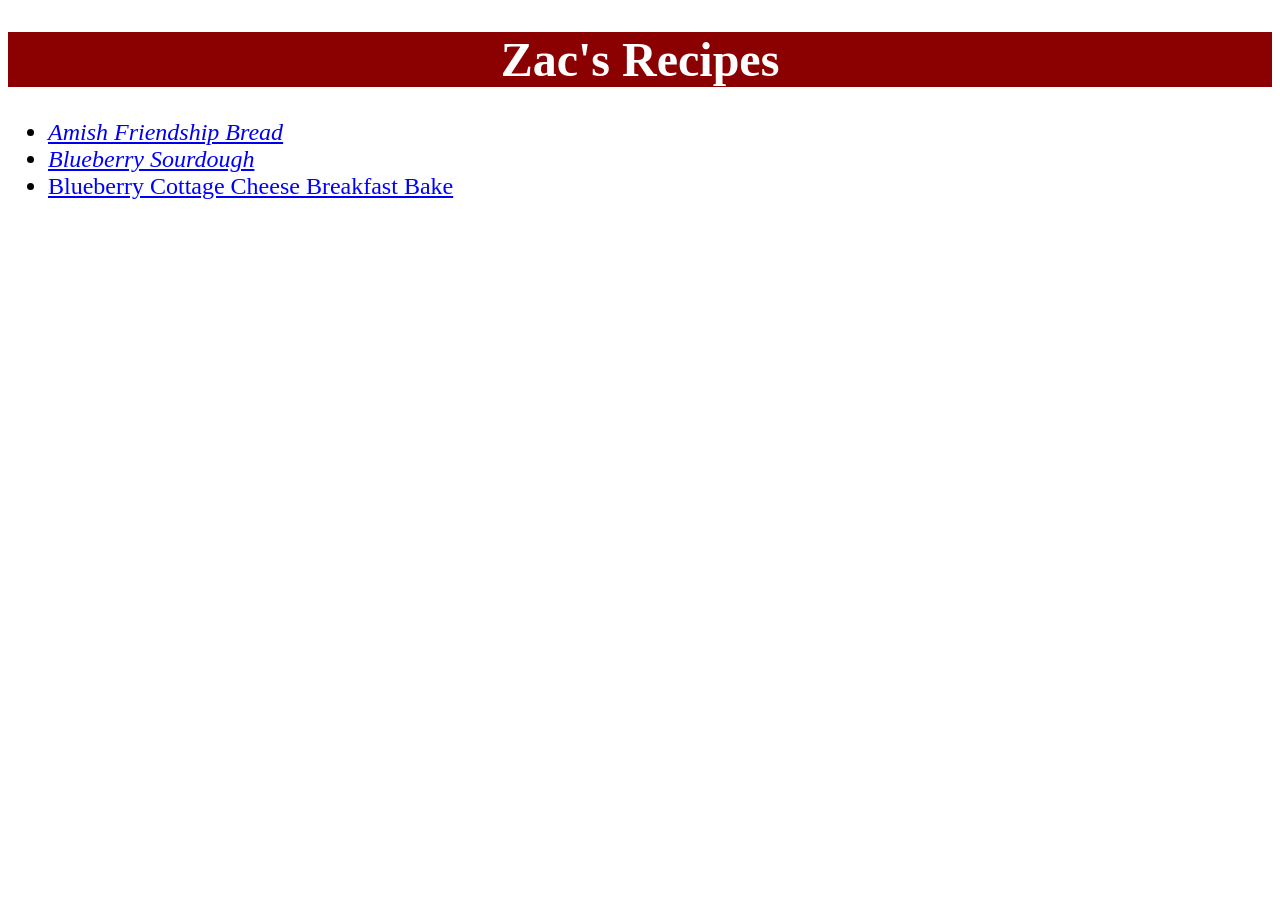
<file: 01-recipes/index.html>
<!DOCTYPE html>
<html lang="en">
  <head>
    <meta charset="utf-8" />
    <link rel="stylesheet" href="style.css" />
    <title>Zac's Recipes</title>
  </head>
  <body>
    <h1>Zac's Recipes</h1>
    <ul>
      <li>
        <a class="bread" href="./recipes/friend_bread.html">
          Amish Friendship Bread
        </a>
      </li>
      <li>
        <a class="bread blueberry" href="./recipes/sourdough.html">
          Blueberry Sourdough
        </a>
      </li>
      <li>
        <a class="blueberry" href="./recipes/bfast_bake.html">
          Blueberry Cottage Cheese Breakfast Bake
        </a>
      </li>
    </ul>
  </body>
</html>
</file>
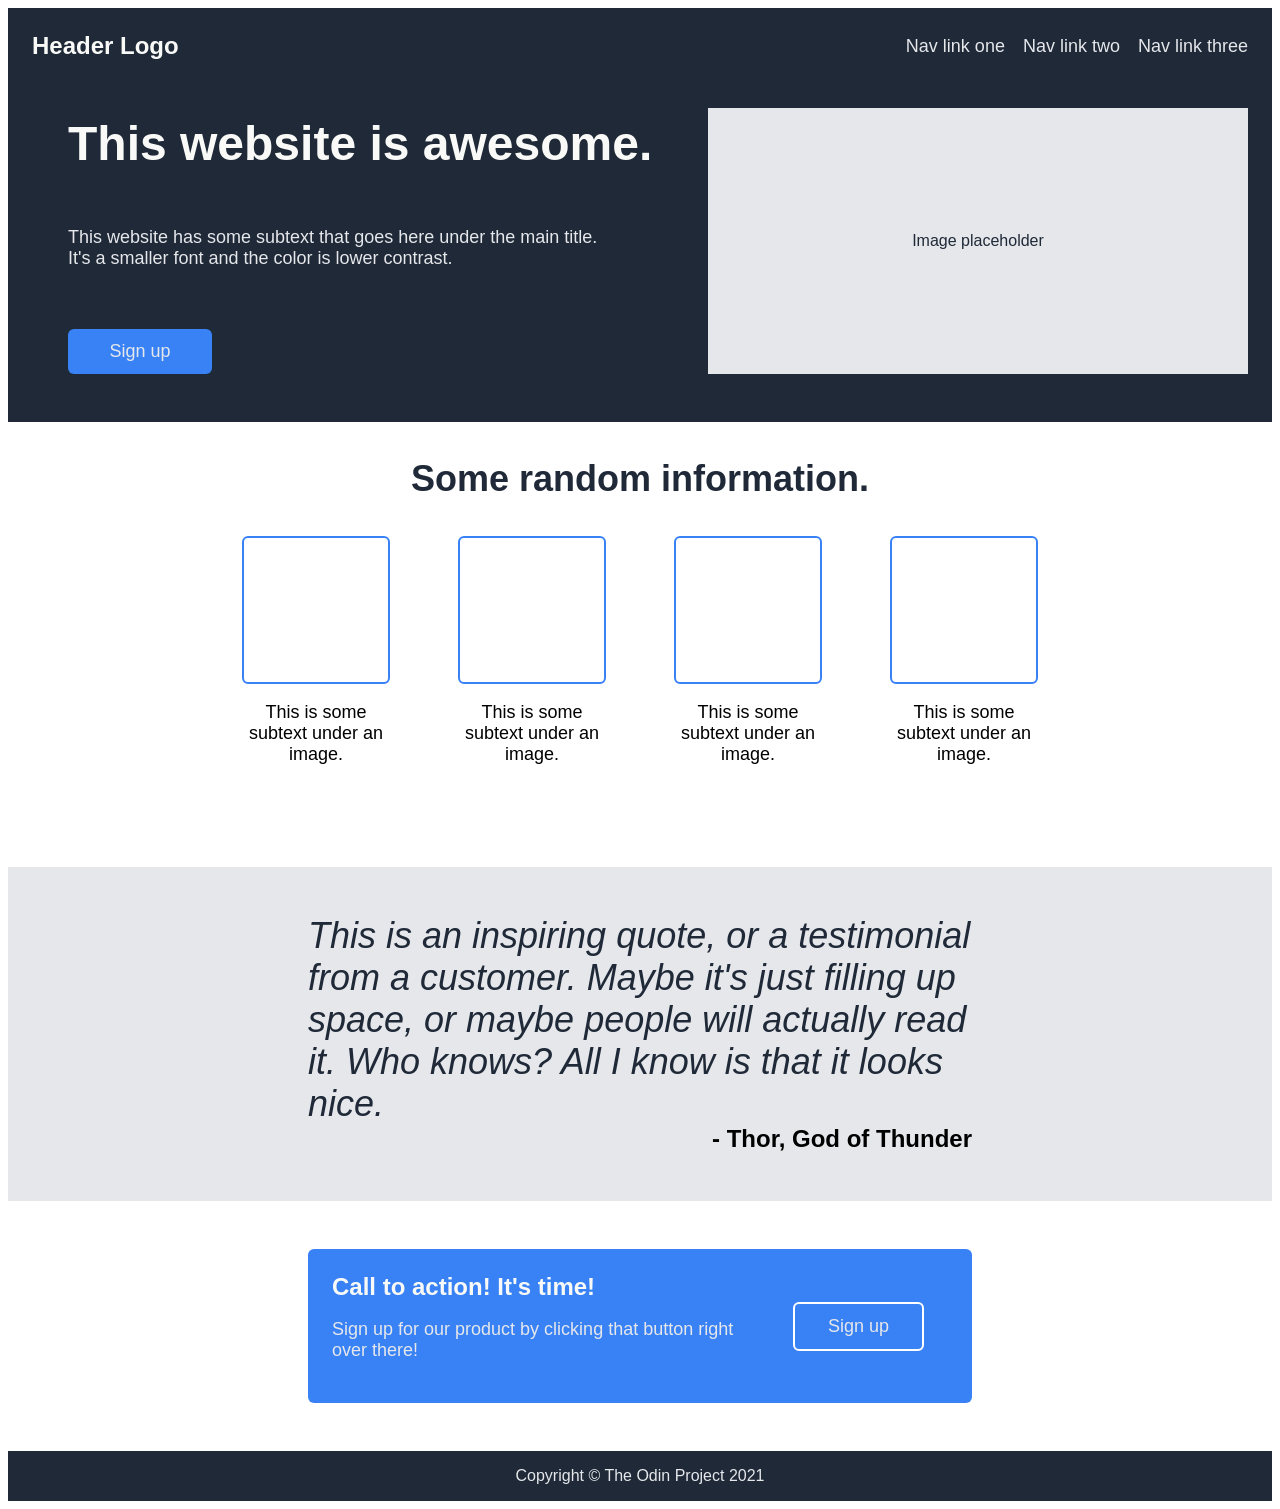
<file: 02-landing-page/index.html>
<!DOCTYPE html>

<html lang="en">
  <head>
    <meta charset="utf-8" />
    <link rel="stylesheet" href="./css/style.css" />
    <title>Odin Landing Page</title>
  </head>
  <body>
    <div class="header">
      <h4>Header Logo</h4>
      <ul class="nav">
        <li><a href="#">Nav link one</a></li>
        <li><a href="#">Nav link two</a></li>
        <li><a href="#">Nav link three</a></li>
      </ul>
    </div>

    <div class="intro">
      <div class="intro-left">
        <h1>This website is awesome.</h1>
        <p>
          This website has some subtext that goes here under the main title.
          It's a smaller font and the color is lower contrast.
        </p>
        <button>Sign up</button>
      </div>
      <div class="img-place">
        <p>Image placeholder</p>
      </div>
    </div>

    <div class="info">
      <h3>Some random information.</h3>
      <div class="carousel">
        <div class="img-hold">
          <div class="img"></div>
          <p>This is some subtext under an image.</p>
        </div>
        <div class="img-hold">
          <div class="img"></div>
          <p>This is some subtext under an image.</p>
        </div>
        <div class="img-hold">
          <div class="img"></div>
          <p>This is some subtext under an image.</p>
        </div>
        <div class="img-hold">
          <div class="img"></div>
          <p>This is some subtext under an image.</p>
        </div>
      </div>
    </div>

    <div class="inspo">
      <p class="quote">
        This is an inspiring quote, or a testimonial from a customer. Maybe it's
        just filling up space, or maybe people will actually read it. Who knows?
        All I know is that it looks nice.
      </p>
      <h4 class="attribution">- Thor, God of Thunder</h4>
    </div>

    <div class="action">
      <div class="call">
        <h4>Call to action! It's time!</h4>
        <p>Sign up for our product by clicking that button right over there!</p>
      </div>
      <button>Sign up</button>
    </div>

    <div class="footer">
      <p id="copyright">Copyright &copy; The Odin Project 2021</p>
    </div>
  </body>
</html>
</file>
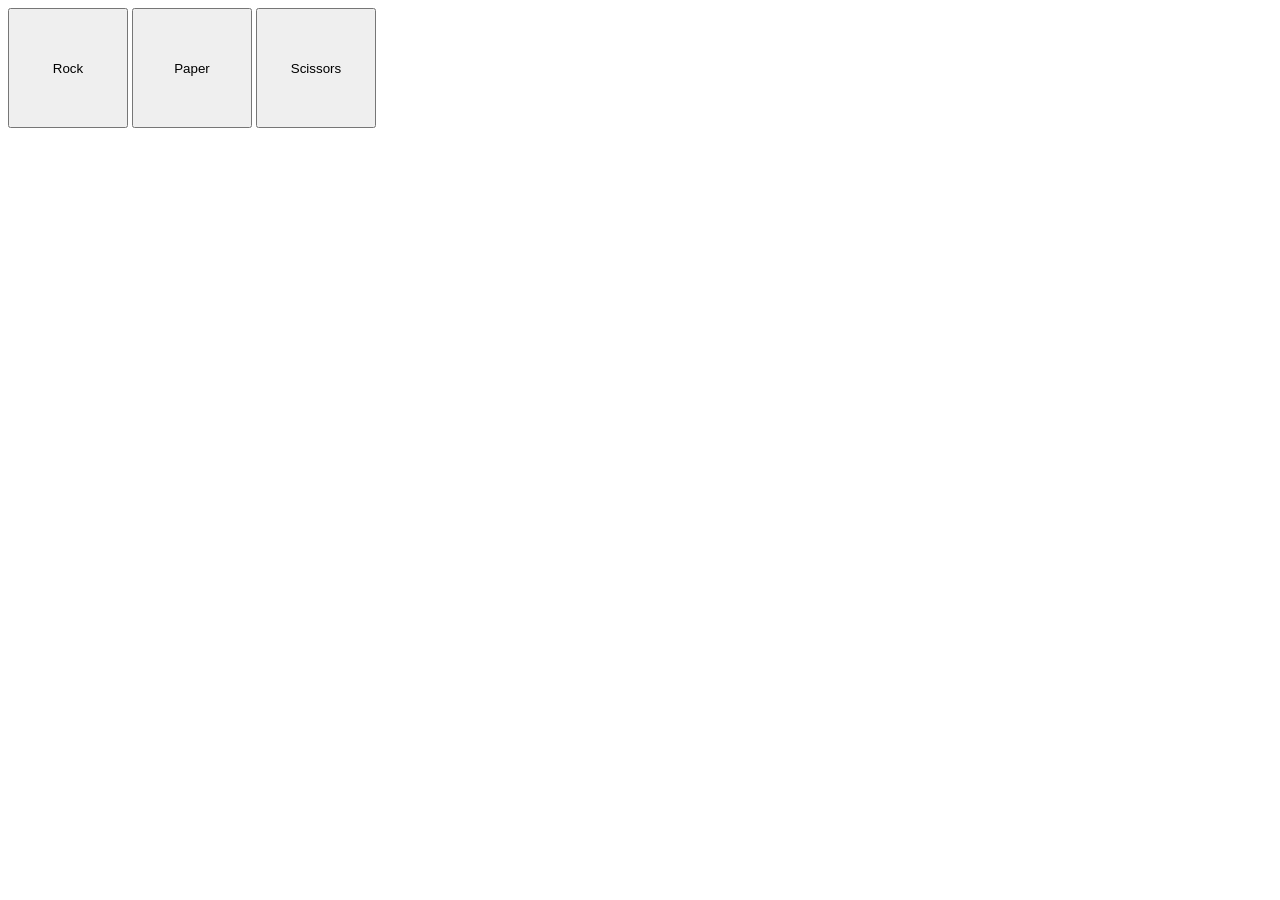
<file: 03-rock-paper-scissors/index.html>
<!DOCTYPE html>

<html lang="en">
  <head>
    <meta charset="utf-8" />
    <link rel="stylesheet" href="./style.css" />
    <title>TOP's Rock Paper Scissors</title>
  </head>
  <body>
    <div class="play">
      <button class="play-button" id="rock">Rock</button>
      <button class="play-button" id="paper">Paper</button>
      <button class="play-button" id="scissors">Scissors</button>
    </div>
    <div id="results"></div>
    <script src="./javascript.js"></script>
  </body>
</html>
</file>
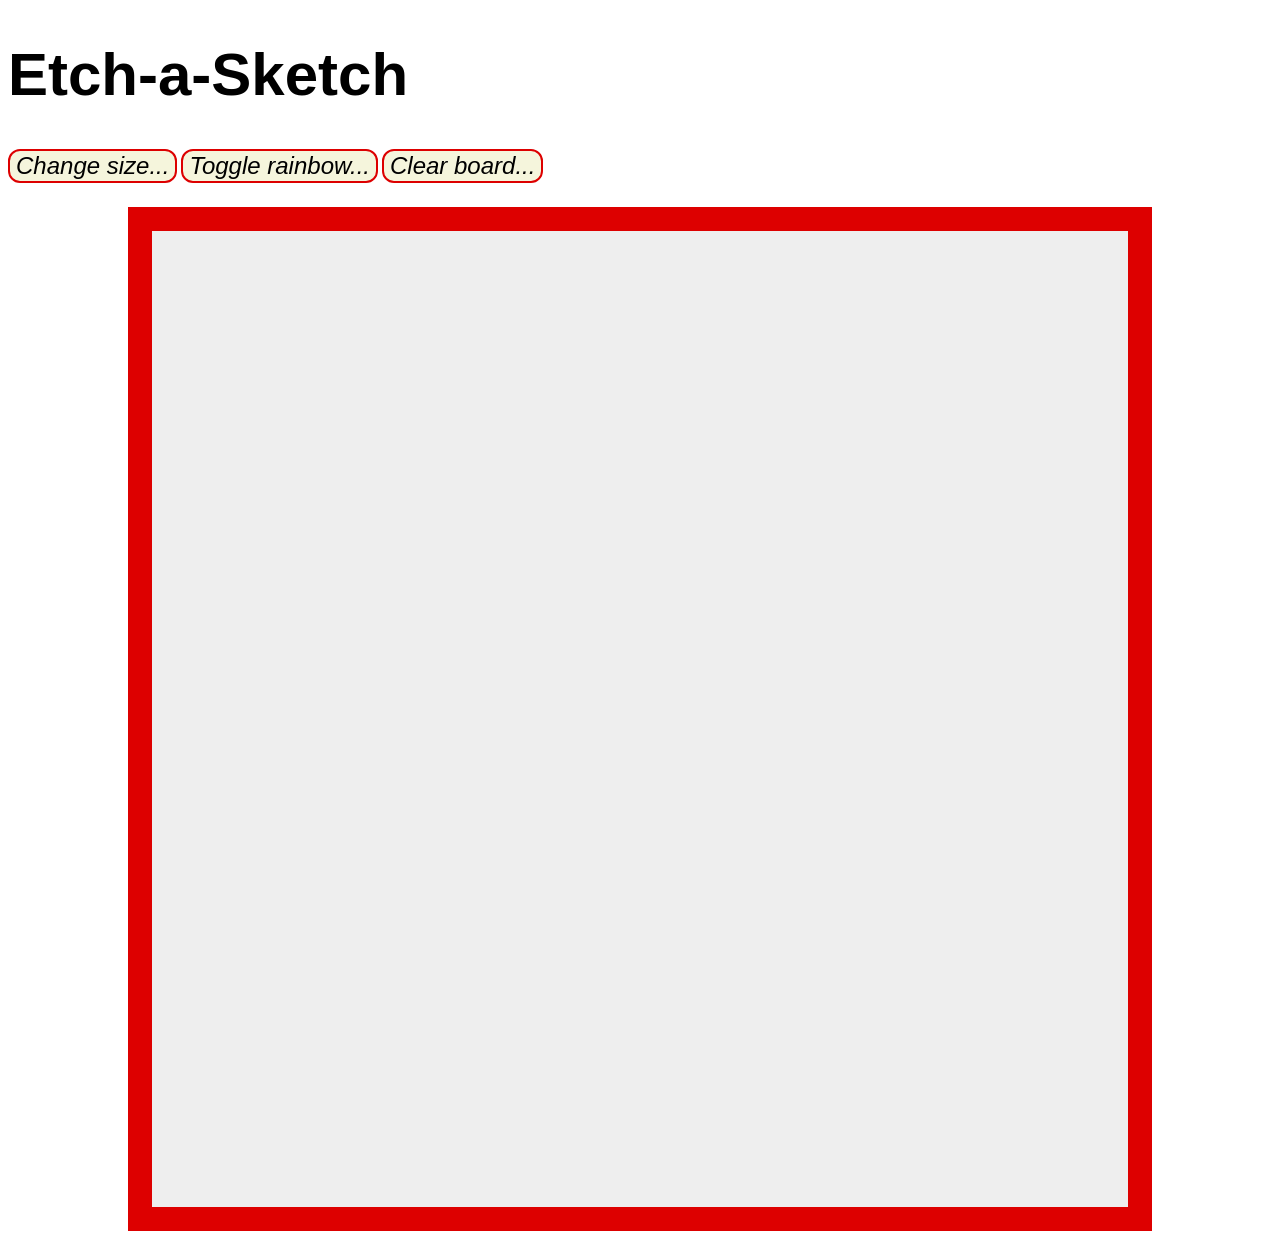
<file: 04-etch-a-sketch/index.html>
<!DOCTYPE html>

<html lang="en-US">
  <head>
    <meta charset="utf=8" />
    <link rel="stylesheet" href="./style.css" />
    <script defer src="./script.js"></script>
    <title>Etch-a-Sketch</title>
  </head>
  <body>
    <h1>Etch-a-Sketch</h1>
    <h2 id="banner"></h2>
    <button id="aspect">Change size...</button>
    <button id="color">Toggle rainbow...</button>
    <button id="clear">Clear board...</button>
    <div id="container"></div>
  </body>
</html>
</file>
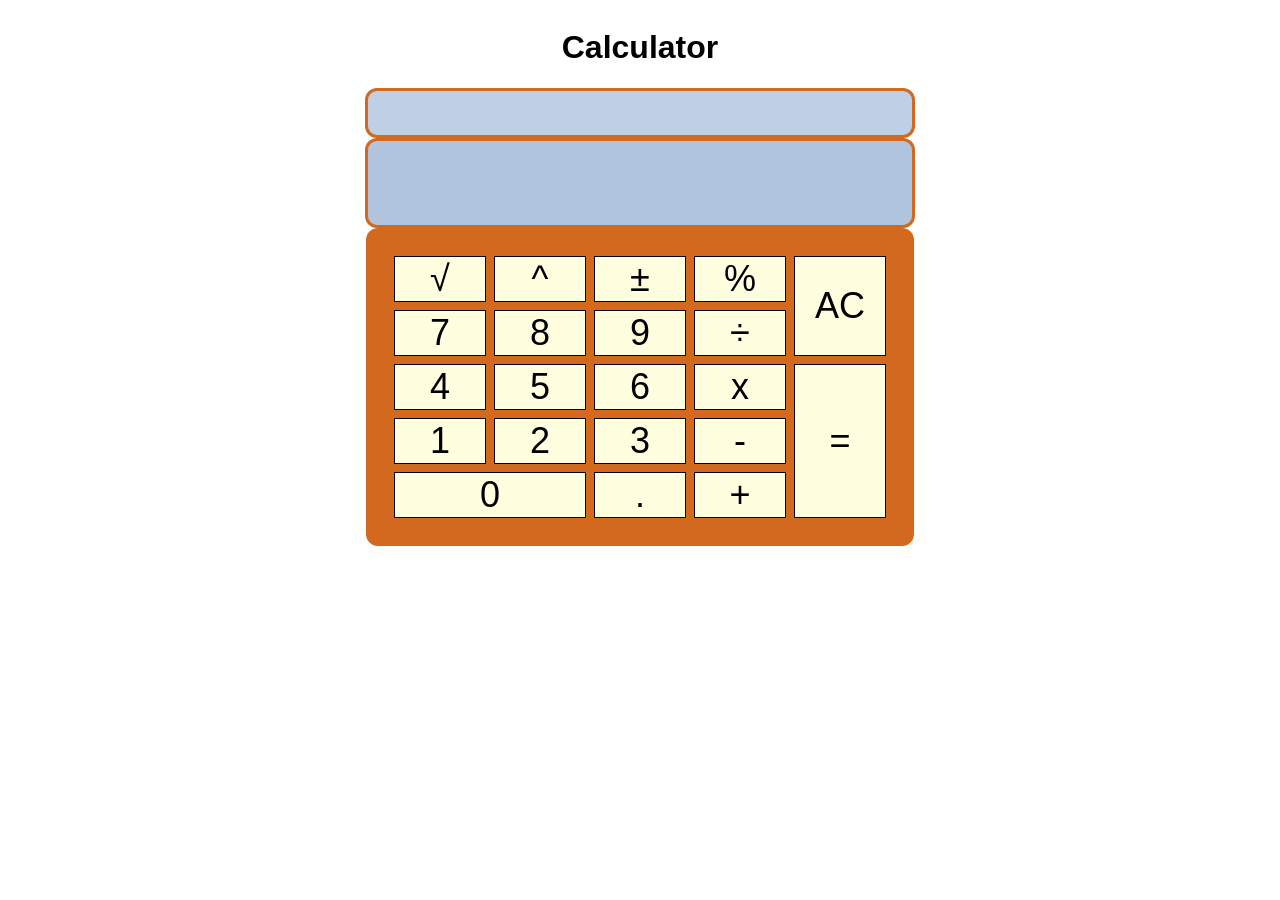
<file: 05-calculator/index.html>
<!DOCTYPE html>

<html lang="en-US">
  <head>
    <meta charset="utf-8" />
    <link rel="stylesheet" href="./style.css" />
    <script defer src="./script.js"></script>
    <title>Odin's Calculator</title>
  </head>
  <body>
    <h1>Calculator</h1>
    <div id="display-container">
      <div id="mini-display"></div>
      <div id="big-display"></div>
    </div>
    <div id="calc-container">
      <div id="top-half">
        <div class="button-holder">
          <div class="button-row" id="row-one">
            <button class="instant-operator single" id="sqrt">√</button>
            <button class="operator single" id="power">^</button>
            <button class="single" id="plus-minus">±</button>
            <button class="instant-operator single" id="percent">%</button>
          </div>

          <div class="button-row" id="row-two">
            <button class="numeral single" id="seven">7</button>
            <button class="numeral single" id="eight">8</button>
            <button class="numeral single" id="nine">9</button>
            <button class="operator single" id="divide">÷</button>
          </div>
        </div>
        <div class="del-eval-holder">
          <button class="single" id="all-clear">AC</button>
        </div>
      </div>

      <div id="bottom-half">
        <div class="button-holder">
          <div class="button-row" id="row-three">
            <button class="numeral single" id="four">4</button>
            <button class="numeral single" id="five">5</button>
            <button class="numeral single" id="six">6</button>
            <button class="operator single" id="multiply">x</button>
          </div>

          <div class="button-row" id="row-four">
            <button class="numeral single" id="one">1</button>
            <button class="numeral single" id="two">2</button>
            <button class="numeral single" id="three">3</button>
            <button class="operator single" id="subtract">-</button>
          </div>

          <div class="button-row" id="row-five">
            <button class="numeral double" id="zero">0</button>
            <button class="single" id="decimal">.</button>
            <button class="operator single" id="plus">+</button>
          </div>
        </div>

        <div class="del-eval-holder">
          <button class="triple" id="equals">=</button>
        </div>
      </div>
    </div>
  </body>
</html>
</file>
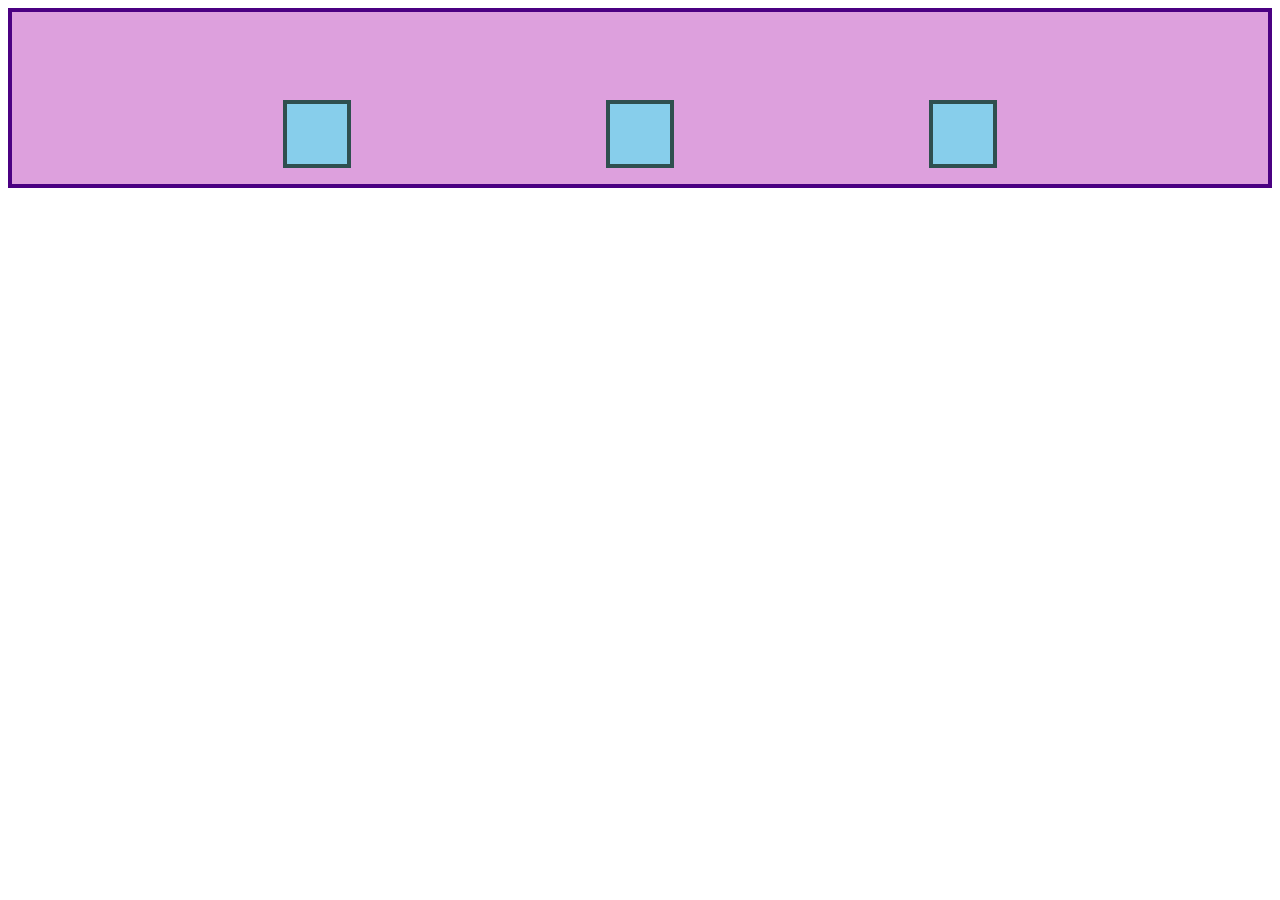
<file: 00-lessons/flex/index.html>
<!DOCTYPE html>

<html lang="en">
  <head>
    <meta charset="utf-8" />
    <link rel="stylesheet" href="style.css" />
    <title>Flex Practice</title>
  </head>
  <body>
    <div class="flex-container">
      <div class="item"></div>
      <div class="item"></div>
      <div class="item"></div>
    </div>
  </body>
</html>
</file>
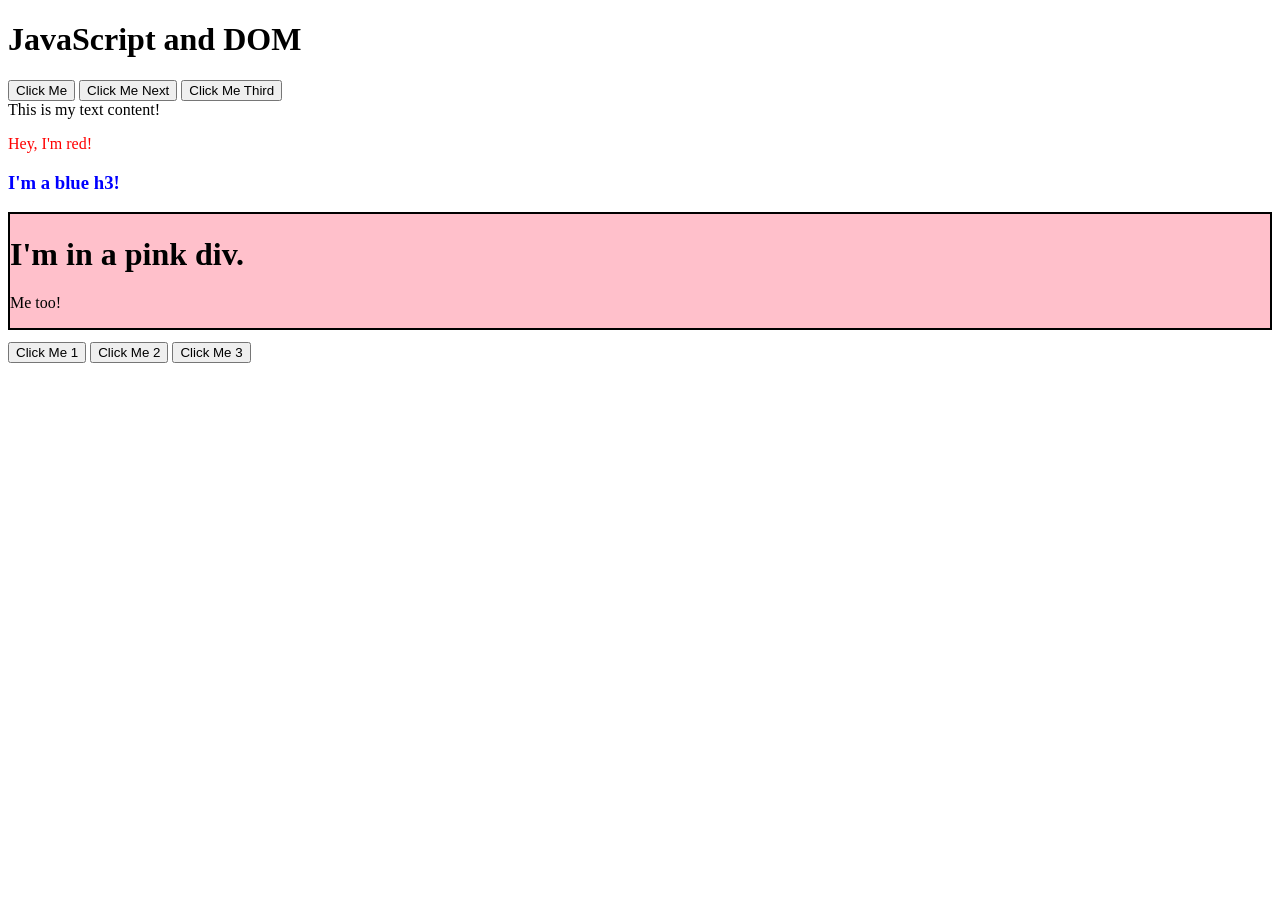
<file: 00-lessons/js-201/index.html>
<!DOCTYPE html>

<html lang="en">
  <head>
    <meta charset="utf-8" />
    <script defer src="./javascript.js"></script>
    <title>JavaScript and DOM</title>
  </head>
  <body>
    <h1>JavaScript and DOM</h1>

    <button onclick="alert('Hello World')">Click Me</button>
    <!-- Events: Method 1
    This button is rather cluttered and difficult to parse for human users -->

    <button id="btn">Click Me Next</button>
    <!-- Events: Method 2
    This button is linked to the .js file via id="btn" so is much easier to read.
    However, only one onclick property can be assigned, just like in Method 1.  -->

    <button id="bestBtn">Click Me Third</button>
    <!-- Events: Method 3
     This is the preferred way to observe Events.
     See the .js file to understand how multiple properties can be assigned. -->

    <div id="container"></div>

    <!-- Node Group Example -->
    <div id="node-group">
      <button id="one">Click Me 1</button>
      <button id="two">Click Me 2</button>
      <button id="three">Click Me 3</button>
    </div>
  </body>
</html>
</file>
<file: 01-recipes/style.css>
* {
  font-family: "Georgia", "Times New Roman", serif;
  font-size: 24px;
}

h1 {
  color: white;
  background-color: darkred;
  font-family: "Copperplate";
  font-size: 48px;
  text-align: center;
}

a:visited {
  color: grey;
}

.blueberry {
  color: blue;
}

.bread {
  font-style: italic;
}
</file>
<file: 02-landing-page/css/style.css>
* {
  /* border: 1px solid rebeccapurple; */
}

body {
  font-family: "Roboto", sans-serif;
  padding: 0;
}

h1 {
  color: #f9faf8;
  font-size: 48px;
  font-weight: 900px;
  margin-left: 60px;
}

h3 {
  color: #1f2937;
  font-size: 36px;
  font-weight: 900px;
  text-align: center;
}

h4 {
  color: #f9faf8;
  font-size: 24px;
  margin: 24px;
}

li {
  list-style: none;
}

a {
  color: #e5e7eb;
  font-size: 18px;
  text-decoration: none;
}

button {
  width: 144px;
  border: none;
  border-radius: 6px;
  color: #e5e7eb;
  font-size: 18px;
  font-style: bolder;
  background-color: #3882f6;
  padding: 12px;
  margin: 0 0 48px 60px;
}

.header,
.footer {
  display: flex;
  justify-content: center;
  align-items: center;
  flex-shrink: 0;
  background-color: #1f2937;
  margin: 0;
}

.nav {
  display: flex;
  justify-content: flex-end;
  align-items: center;
  flex-grow: 1;
  gap: 18px;
  margin-right: 24px;
}

.intro {
  display: flex;
  background-color: #1f2937;
}

.intro-left {
  display: flex;
  flex-direction: column;
}

.intro-left p {
  flex-wrap: wrap;
  margin: 24px 60px 60px;
  color: #e5e7eb;
  font-size: 18px;
}

.img-place {
  display: flex;
  flex-grow: 1;
  min-width: 540px;
  aspect-ratio: auto;
  background-color: #e5e7eb;
  margin: 24px 24px 48px;
}

.img-place p {
  color: #1f2937;
  flex-grow: 1;
  align-self: center;
  text-align: center;
}

.info {
  display: flex;
  flex-direction: column;
  background-color: #fff;
}

.carousel {
  display: flex;
  flex-wrap: wrap;
  justify-content: center;
  gap: 72px;
  margin-bottom: 84px;
}

.img-hold {
  display: flex;
  flex-direction: column;
  align-items: center;
  width: 144px;
}

.img {
  width: 144px;
  height: 144px;
  border: 2px solid #3882f6;
  border-radius: 6px;
}

.img-hold p {
  font-size: 18px;
  text-wrap: wrap;
  text-align: center;
}

.inspo {
  display: flex;
  flex-direction: column;
  background-color: #e5e7eb;
}

.quote {
  text-wrap: wrap;
  align-self: center;
  margin: 48px 300px 0;
  color: #1F2937;
  font-size: 36px;
  font-style: italic;
  font-weight: lighter;
}

.attribution {
  align-self: flex-end;
  margin: 0 300px 48px;
  color: #000;
}

.action {
  display: flex;
  justify-content: center;
  align-items: center;
  background-color: #3882f6;
  border-radius: 6px;
  padding: 24px;
  margin: 48px 300px;
}

.action h4 {
  margin: 0;
}

.action p {
  color: #e5e7eb;
  font-size: 18px;
}

.action button {
  border: 2px solid #fff;
  margin: 0 24px;
}

.call {
  display: flex;
  flex-direction: column;
  align-items: flex-start;
}

#copyright {
  color: #e5e7eb;
}
</file>
<file: 03-rock-paper-scissors/style.css>
.play-button {
  width: 120px;
  height: 120px;
}
</file>
<file: 04-etch-a-sketch/style.css>
��h 1   {  
     f o n t - f a m i l y :   ' B r u s h   S c r i p t   M T ' ,   c u r s i v e ,   s a n s - s e r i f ;  
     f o n t - s i z e :   6 0 p x ;  
 }  
  
 h 2   {  
     f o n t - s i z e :   2 4 p x ;  
 }  
  
 b u t t o n   {  
     m a r g i n - b o t t o m :   2 4 p x ;  
     b o r d e r :   2 p x   s o l i d   # d d 0 0 0 0 ;  
     b o r d e r - r a d i u s :   1 2 p x ;  
     f o n t - s i z e :   2 4 p x ;  
     f o n t - s t y l e :   i t a l i c ;  
     b a c k g r o u n d - c o l o r :   b e i g e ;  
 }  
  
 . p i x e l   {  
     b o x - s i z i n g :   b o r d e r - b o x ;  
     h e i g h t :   0 ;  
     b a c k g r o u n d - c o l o r :   # e e e e e e ;  
 }  
  
 # c o n t a i n e r   {  
     d i s p l a y :   f l e x ;  
     f l e x - w r a p :   w r a p ;  
     j u s t i f y - c o n t e n t :   c e n t e r ;  
     p a d d i n g :   2 4 p x ;  
     m a r g i n :   0   1 2 0 p x ;  
     b a c k g r o u n d - c o l o r :   # d d 0 0 0 0 ;  
 }  
 
</file>
<file: 05-calculator/style.css>
* {
  font-family: sans-serif;
}

body {
  display: flex;
  flex-direction: column;
  align-items: center;
}

button {
  box-sizing: border-box;
  border: 1px solid black;
  text-align: center;
  margin: 4px;
  width: 92px;
  font-size: 36px;
  background-color: lightyellow;
}

button:active {
  opacity: 0.75;
}

.button-holder,
.del-eval-holder {
  display: flex;
  flex-direction: column;
}

.button-row {
  display: flex;
}

#calc-container {
  display: flex;
  flex-direction: column;
  background-color: chocolate;
  padding: 24px;
  margin-top: 0;
  border-radius: 12px;
}

#mini-display, 
#big-display {
  border: 3px solid chocolate;
  border-radius: 12px;
  text-align: right;
}

#mini-display {
  height: 32px;
  margin: 0;
  padding: 6px 32px;
  width: 480px;
  background-color: #b0c4decc;
  font-size: 32px;
}

#big-display {
  height: 60px;
  padding: 12px;
  background-color: #b0c4de;
  font-size: 60px;
}

#top-half,
#bottom-half {
  display: flex;
}

#all-clear,
#zero,
#equals {
  flex-grow: 1;
}
</file>
<file: 00-lessons/flex/style.css>
.flex-container {
  height: 140px;
  padding: 16px;
  background: plum;
  border: 4px solid indigo;
  display: flex;
  justify-content: space-evenly;
  align-items: flex-end;
}

.item {
  width: 60px;
  height: 60px;
  border: 4px solid darkslategray;
  background: skyblue;
}
</file>
